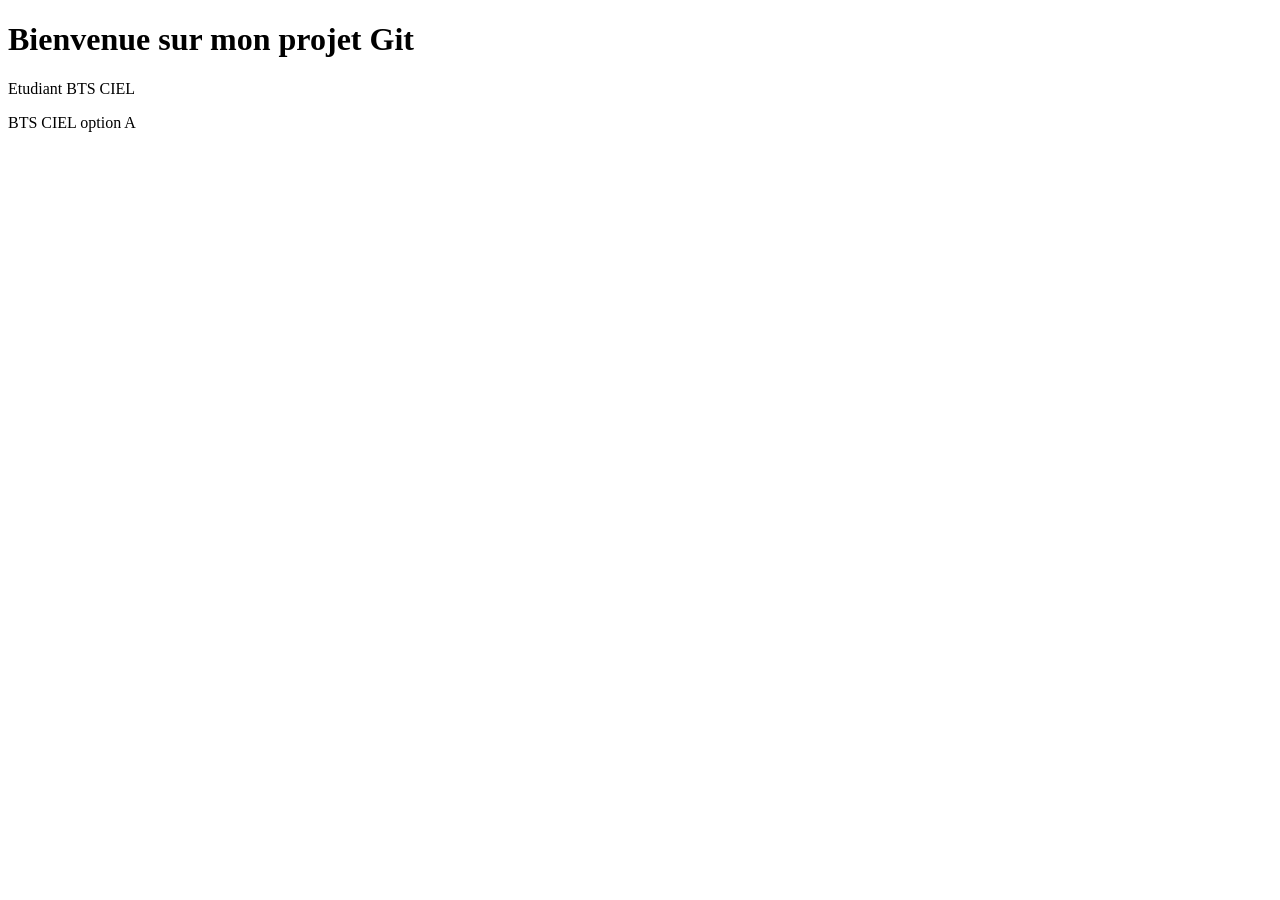
<file: tp-git-bts-ciel/index.html>
<!DOCTYPE html>
<html lang="fr">
<head>
    <meta charset="UTF-8">
    <meta name="viewport" content="width=device-width, initial-scale=1.0">
    <title>TP Git BTS CIEL</title>
</head>
<body>
    <h1>Bienvenue sur mon projet Git</h1>
    <p>Etudiant BTS CIEL</p>
    <P>BTS CIEL option A</P>
</body>
</html>
</file>
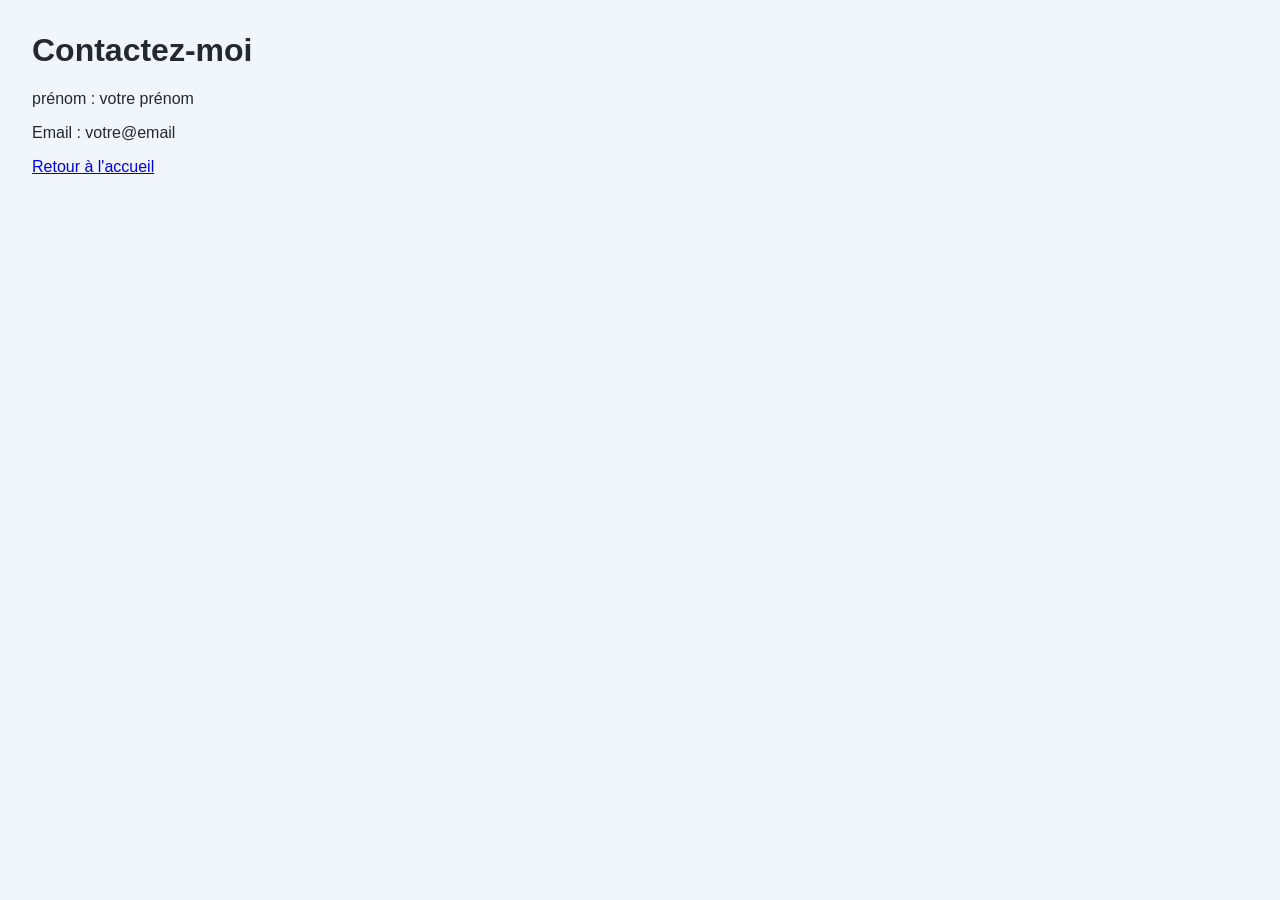
<file: tp-git-bts-ciel/contact.html>
<!DOCTYPE html>
<html lang="fr">
<head>
    <meta charset="UTF-8">
    <meta name="viewport" content="width=device-width, initial-scale=1.0">
    <title>Contact</title>
    <link rel="stylesheet" href="style.css">
</head>
<body>
    <h1>Contactez-moi</h1>
    <p>prénom : votre prénom</p>
    <p>Email : votre@email</p>
    <a href="index.html">Retour à l'accueil</a>
</body>
</html>
</file>
<file: tp-git-bts-ciel/style.css>
body{  font-family: Arial, sans-serif;     
    background-color: #f0f6fc;
    color: #24292f;
    margin: 2rem;
}
</file>
